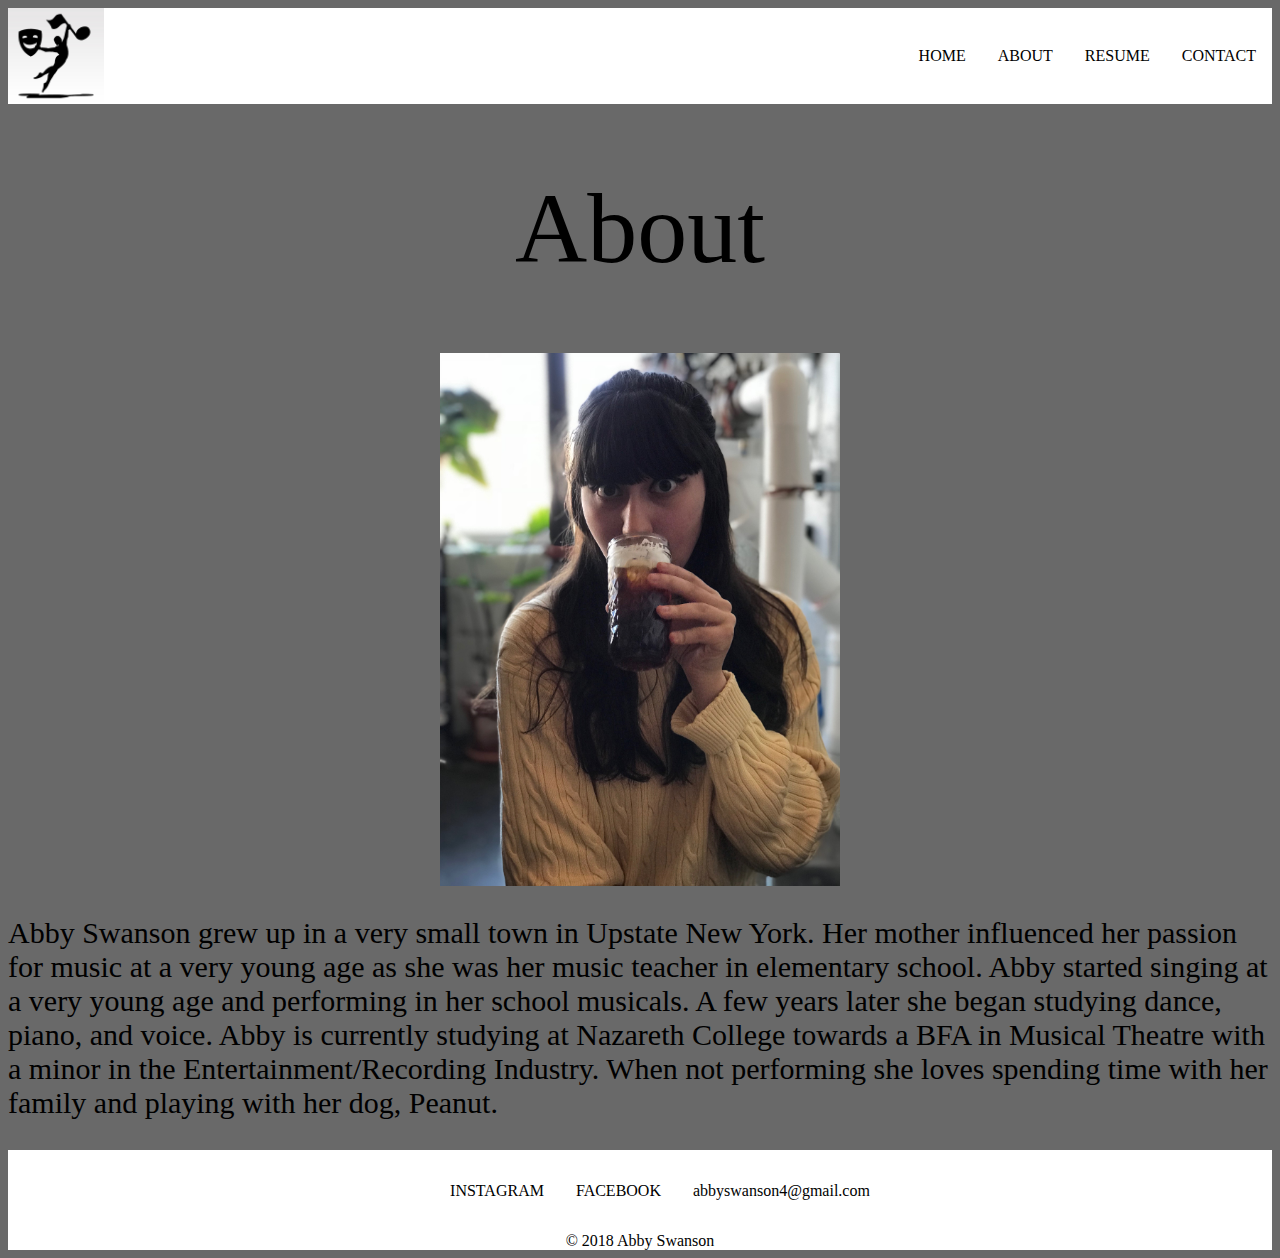
<file: about.html>
<!DOCTYPE html>
<html lang="en">
<head>
    <meta charset="utf-8">
    <title>ABOUT - Abby Swanson</title>
    <link rel="stylesheet" type="text/css" href="css/styles.css">
<style>

h1{
    text-align: center;
    font-size: 100px;
    }
img{ 
    display: block;
    margin-left: auto;
    margin-right: auto;}
p{
    font-size: 30px;
    }
    </style>
</head>
<body>
 <header>
        <a href="https://www.google.com"><img class="logo" src="images/logo.jpg" alt="logo"></a>
     <nav>
            <ul>
            <li><a href="index.html">Home</a></li>
            <li><a href="about.html">About</a></li>
            <li><a href="resume.html">Resume</a></li>
            <li><a href="contact.html">Contact</a></li>
            </ul></nav>
    </header>
    <h1>About</h1>
    <img src="images/IMG_2294.jpg" alt="Abby Swanson" id="abbyswanson">
    <p>Abby Swanson grew up in a very small town in Upstate New York. Her mother influenced her passion for music at a very young age as she was her music teacher in elementary school. Abby started singing at a very young age and performing in her school musicals. A few years later she began studying dance, piano, and voice. Abby is currently studying at Nazareth College towards a BFA in Musical Theatre with a minor in the Entertainment/Recording Industry. When not performing she loves spending time with her family and playing with her dog, Peanut. </p>
   <footer>
        <nav>
        <ul>
       <li> 
             <a href="https://www.instagram.com/abby_swanson/">Instagram </a></li>
         <li>
             <a href=https://www.facebook.com/people/Abby-Swanson/100009725624951>Facebook</a></li>
         <li>
            abbyswanson4@gmail.com</li>
        </ul>
        </nav>
    
        &copy; 2018 Abby Swanson
        </footer>
    </body>
    
</html>
</file>
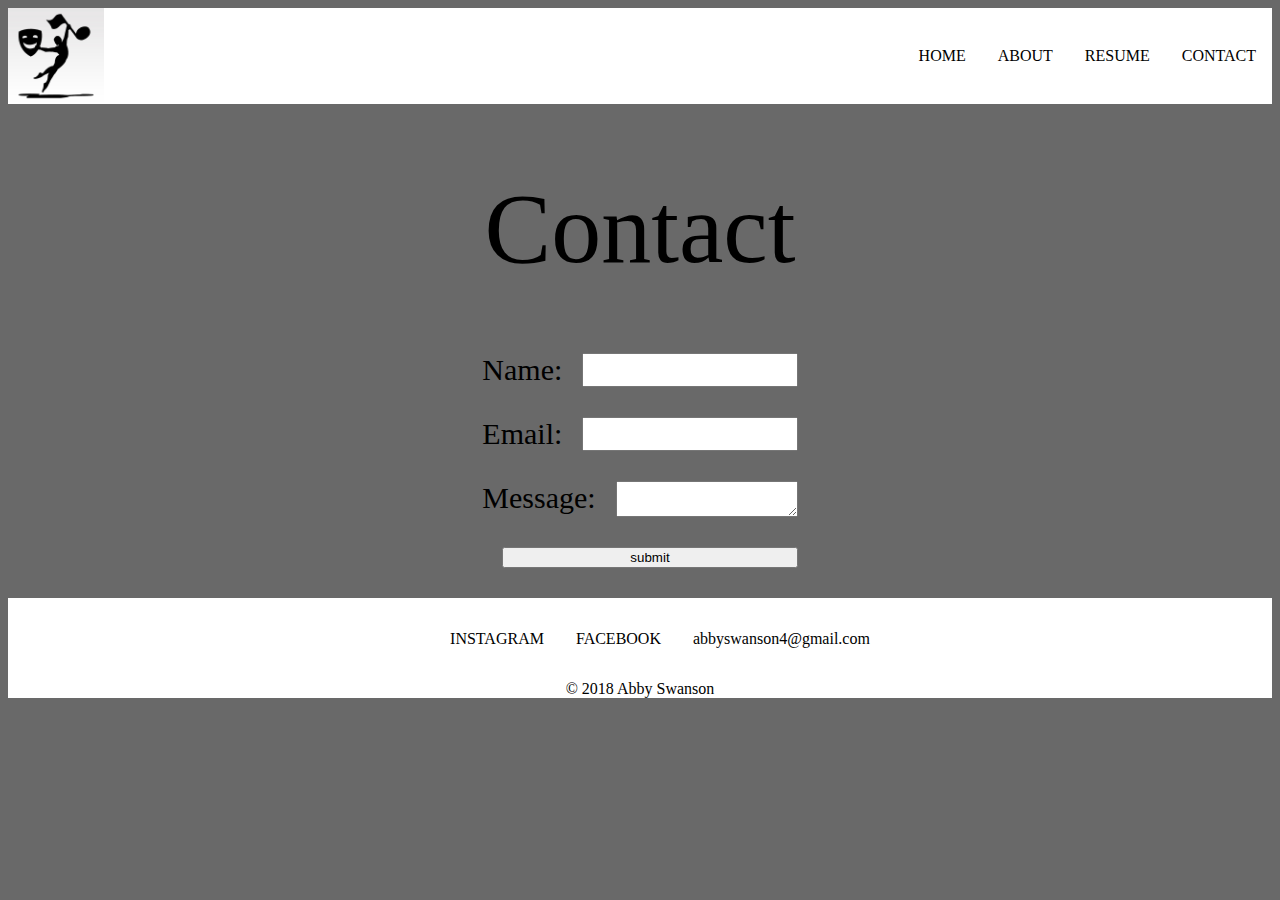
<file: contact.html>
<!DOCTYPE html>
<html lang="en">
 <head>  
    <meta charset="utf-8">
        <title>Contact - Abby Swanson</title>
        <link rel="stylesheet" type="text/css" href="css/styles.css">
    <style>
    body {
        background-color: dimgrey;
        }
    h1{
        text-align: center;
        font-size: 100px;
        }
    h2{
        text-align: center;
        font-size:50px;
        }
    img{
        display: block;
        margin-left: auto;
        margin-right: auto;
            
        }
    h3{
        text-align: left;
        font-size:50px;
        }
    p{
        font-size:30px;
        }
            
        
        </style>
    </head>
    <body>
        <header>
        <a href="https://www.google.com"><img class="logo" src="images/logo.jpg" alt="logo"></a>
        <nav>
            <ul>
            <li><a href="index.html">Home</a></li>
            <li><a href="about.html">About</a></li>
            <li><a href="resume.html">Resume</a></li>
            <li><a href="contact.html">Contact</a></li>
            </ul></nav>
            
        </header>
        
        <main>
            <form>
            <h1>Contact</h1>
            
            <p>
                <label for ="name">Name:</label>
            <input name="name" id="name"></p>
           
            <p>
                 <label for ="email">Email:</label>
            <input type="email" id="email"></p>
           <p>
                 <label for ="message">Message:</label>
            <textarea name="message" id= "message"></textarea></p>
           <p>
                <input type="submit" value="submit"></p>
            </form>
        </main>
 
    <footer>
     <nav>
        
         <ul>
         <li> 
             <a href="https://www.instagram.com/abby_swanson/">Instagram </a></li>
         <li>
             <a href=https://www.facebook.com/people/Abby-Swanson/100009725624951>Facebook</a></li>
         <li>
             abbyswanson4@gmail.com</li>
         </ul>
        </nav>
        &copy; 2018 Abby Swanson
        </footer>
        
    </body>
</html>
</file>
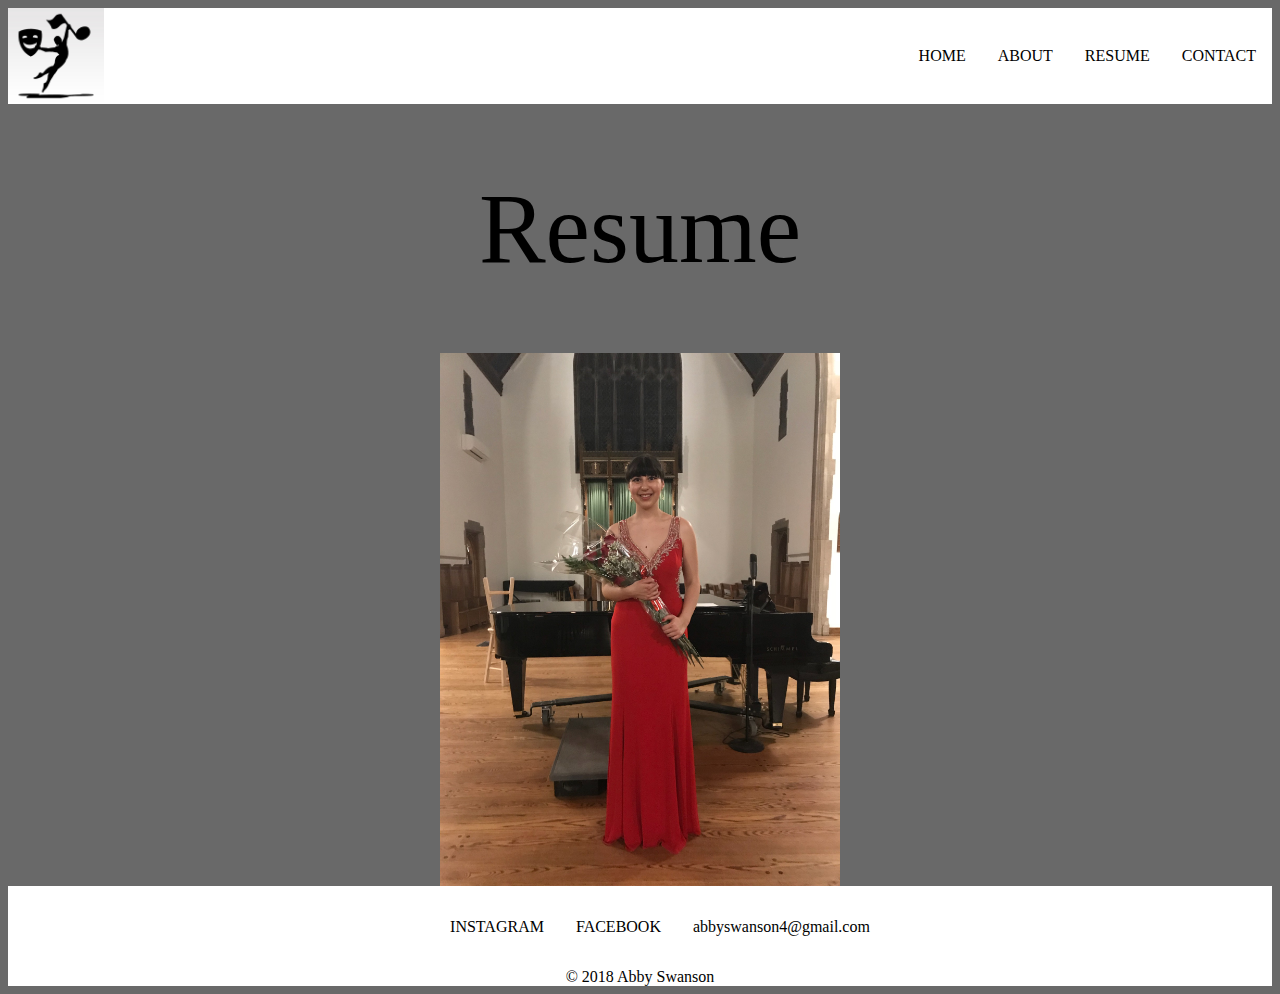
<file: resume.html>
<!DOCTYPE html>
<html lang="en">
<head>
    <meta charset="utf-8">
    <title>RESUME - Abby Swanson</title>
    <link rel="stylesheet" type="text/css" href="css/styles.css">
<style>
    h1{
        text-align: center;
        font-size: 100px;}
    img{
        display: block;
        margin-left: auto;
        margin-right: auto;
    }
    </style>
</head>
<body>
     <header>
        <a href="https://www.google.com"><img class="logo" src="images/logo.jpg" alt="logo"></a>
     <nav>
            <ul>
            <li><a href="index.html">Home</a></li>
            <li><a href="about.html">About</a></li>
            <li><a href="resume.html">Resume</a></li>
            <li><a href="contact.html">Contact</a></li>
            </ul></nav>
    </header>
    <h1>Resume</h1>
    <img src="images/IMG_2216.jpg" alt="Abby Swanson" id="concert">
 <footer>
      <nav>
        <ul>
          <li> 
             <a href="https://www.instagram.com/abby_swanson/">Instagram </a></li>
         <li>
             <a href=https://www.facebook.com/people/Abby-Swanson/100009725624951>Facebook</a></li>
         <li>
            abbyswanson4@gmail.com</li>
          </ul>
        </nav>
    
        &copy; 2018 Abby Swanson
        </footer>
</body>
</html>
</file>
<file: css/styles.css>
h1,
h2 {
    font-weight: 400;
}
body{
    background-color: dimgrey;
}
#myheadshot{
    width: 450px;
}
#imaginary{
    width: 450px;
    
}
#abbyswanson{
    width: 400px;
}
#concert{
    width:400px;
}
a{
    text-transform: uppercase;
    color: black;
    text-decoration: none;
}
a:hover{
    text-decoration: underline;
}

.logo {
    height: 6em;
}
header {
    display: flex;
    align-items: center;
    background-color: white;
}
header nav{
    flex: 1;
}
header nav ul {
    display: flex;
    justify-content: flex-end;
}
header nav li{
    list-style-type: none;
    padding: 1em;
}
main{
    display: flex;
    align-items: center;
    flex: 1;
    justify-content: center;
}
  form p {
        display: flex;
    }
input, textarea {
    flex: 1;
    margin: 0 0 0 20px;
}
footer{
    background-color: white;
    display:flex;
    flex-direction: column;
    align-items: center
}
footer nav ul{
    display: flex;
}
footer nav li{
    list-style-type: none;
    font-size: 1em;
    padding: 1em;
}
@media screen and (max-width: 30rem){
    header,
    main,
    footer,
    form p {
        flex-direction:column;
    }
    form input, textarea {
        margin: 2px 0;
    }
    form select {
        margin: 0;
    }
}
</file>
